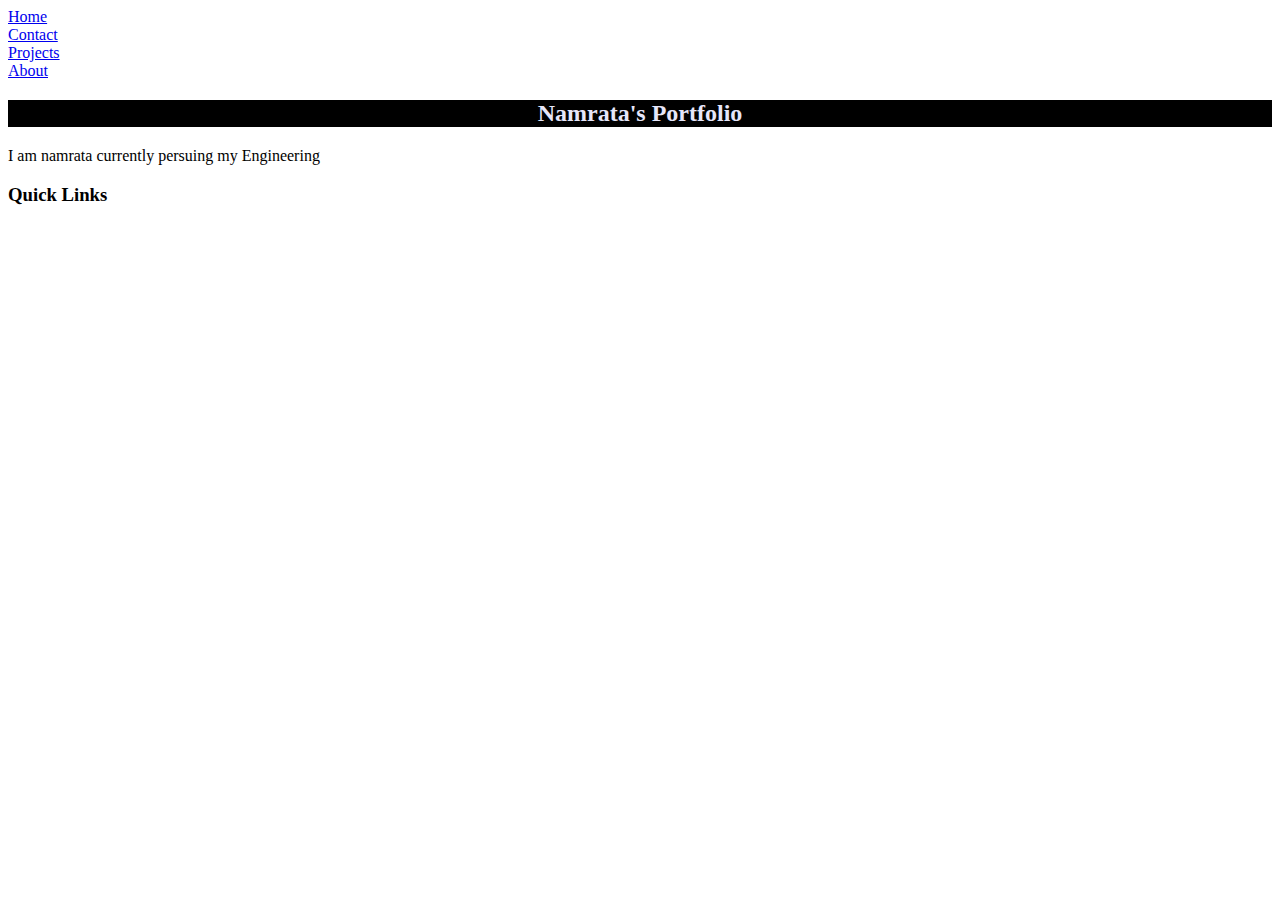
<file: index.html>
<!DOCTYPE html>
<html lang="en">
<head>
    <meta charset="UTF-8">
    <meta name="viewport" content="width=device-width, initial-scale=1.0">
    <title>Portfolio</title>
    <style>
        h2{
            position:sticky;
            top:0;
            text-align:center;
            background-color:black;
            color:lavender;
        }
    </style>

</head>
<body>
    <header>
        <nav>
            <u1>
                <li><a href="index.html">Home</a></li>
                <li><a href="contact.html">Contact</a></li>
                <li><a href="projects.html">Projects</a></li>
                <li><a href="about.html">About</a></li>

            </u1>
        </nav>
    </header>
    <section>
        <article>
            <h2>Namrata's Portfolio</h2>
            <p>I am namrata currently persuing my Engineering</p>

        </article>
        <aside>
            <h3>Quick Links</h3>
            <u1>
                <li><a href="https://www.linkedin.com/in/namrata-pokale-285038259?utm_source=share&utm_campaign=share_via&utm_content=profile&utm_medium=android_app</li>
            </u1>
        </aside>
        <figure>
            <img src="pexels-photo-674010.jpeg">
            <iframe width="560" height="315" src="https://www.youtube.com/embed/stFBehSVxKw?si=iU8fbaQxT1qDapkN" title="YouTube video player" frameborder="0" allow="accelerometer; autoplay; clipboard-write; encrypted-media; gyroscope; picture-in-picture; web-share" referrerpolicy="strict-origin-when-cross-origin" allowfullscreen></iframe>
        </figure>

    </section>
</body>
</html>
</file>
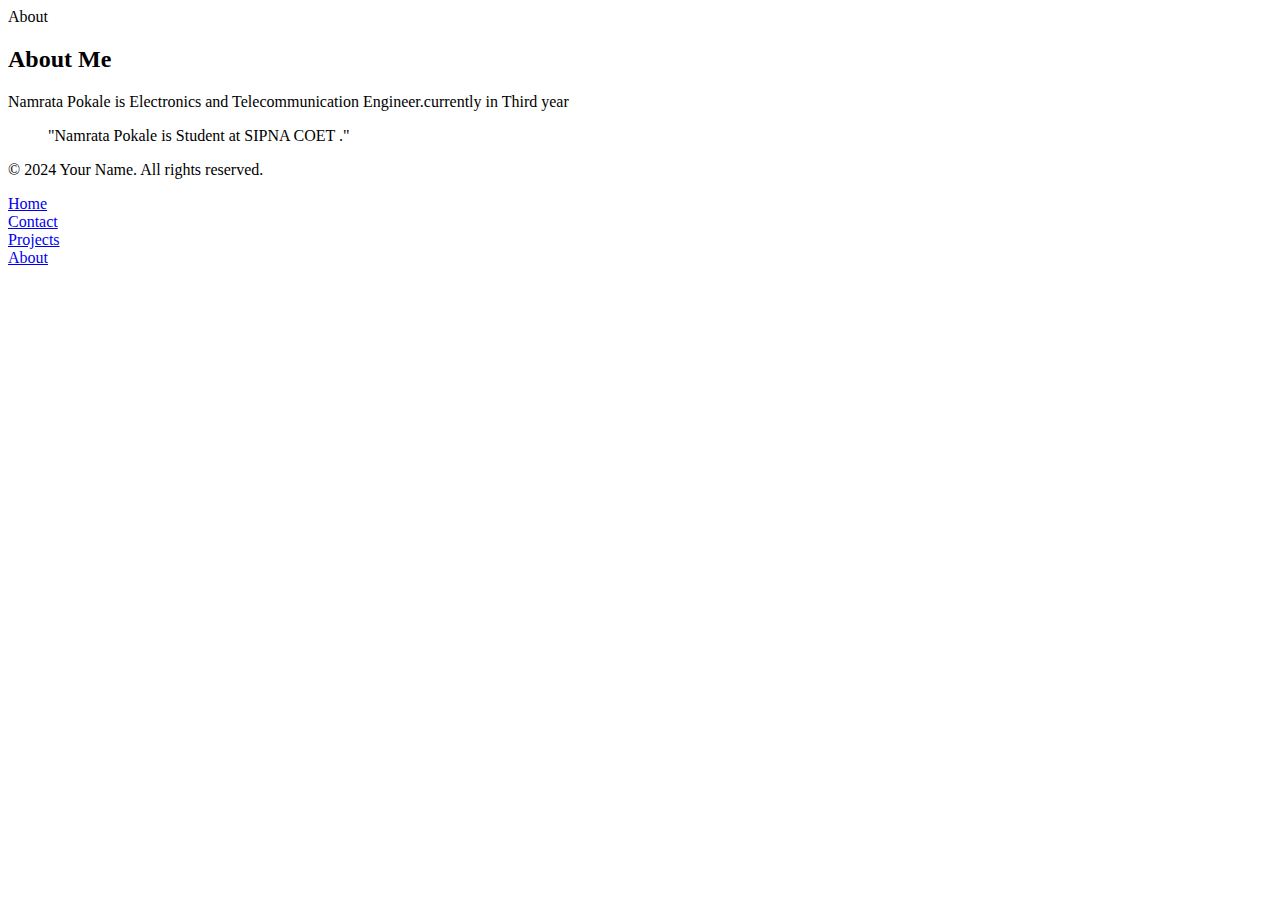
<file: about.html>
<!DOCTYPE html>
<html lang="en">
<head>
    <meta charset="UTF-8">
    <meta name="viewport" content="width=device-width, initial-scale=1.0">
    <title>Document</title>
</head>
<body> About
    <header>
        <nav>
        </header>

        <section>
            <article>
                <h2>About Me</h2>
                <p>Namrata Pokale is Electronics and Telecommunication Engineer.currently in Third year</p>
                <blockquote>
                  "Namrata Pokale is Student at SIPNA COET ."
    
                  <cite></cite>
              </blockquote>
              
            </article>
        </section>
    
        <footer>
            <p>&copy; 2024 Your Name. All rights reserved.</p>
        </footer>
    </body>
    </html>
            <u1>
                <li><a href="index.html">Home</a></li>
                <li><a href="contact.html">Contact</a></li>
                <li><a href="projects.html">Projects</a></li>
                <li><a href="about.html">About</a></li>

            </u1>
        </nav>
    </header>
    
    
</body>
</html>
</file>
